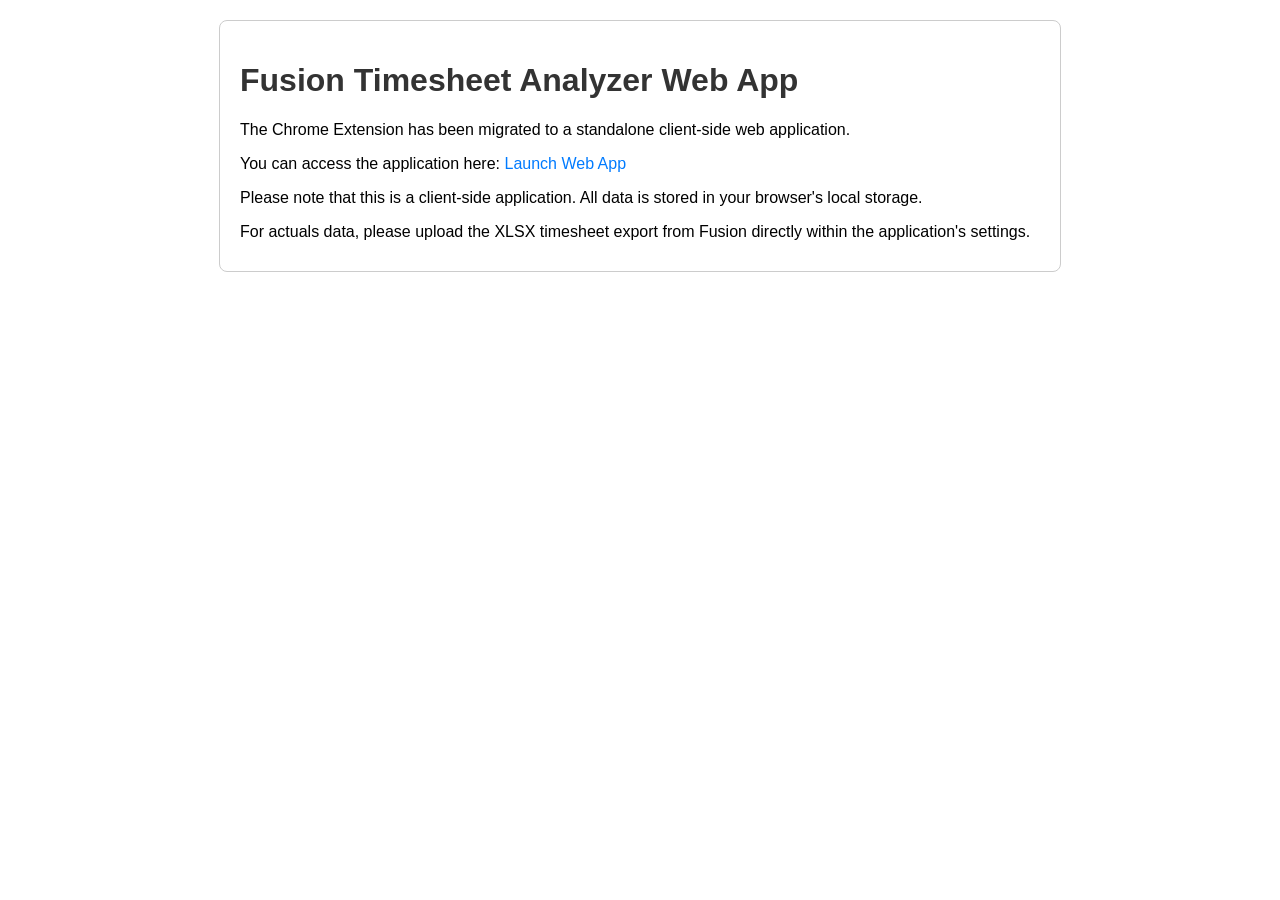
<file: index.html>
<!DOCTYPE html>
<html lang="en">
<head>
    <meta charset="UTF-8">
    <meta name="viewport" content="width=device-width, initial-scale=1.0">
    <title>Fusion Timesheet Analyzer</title>
    <style>
        body { font-family: sans-serif; margin: 20px; }
        .container { max-width: 800px; margin: 0 auto; padding: 20px; border: 1px solid #ccc; border-radius: 8px; }
        h1 { color: #333; }
        p { margin-bottom: 10px; }
        a { color: #007bff; text-decoration: none; }
        a:hover { text-decoration: underline; }
    </style>
</head>
<body>
    <div class="container">
        <h1>Fusion Timesheet Analyzer Web App</h1>
        <p>The Chrome Extension has been migrated to a standalone client-side web application.</p>
        <p>You can access the application here: <a href="./web-app/index.html">Launch Web App</a></p>
        <p>Please note that this is a client-side application. All data is stored in your browser's local storage.</p>
        <p>For actuals data, please upload the XLSX timesheet export from Fusion directly within the application's settings.</p>
    </div>
</body>
</html>
</file>
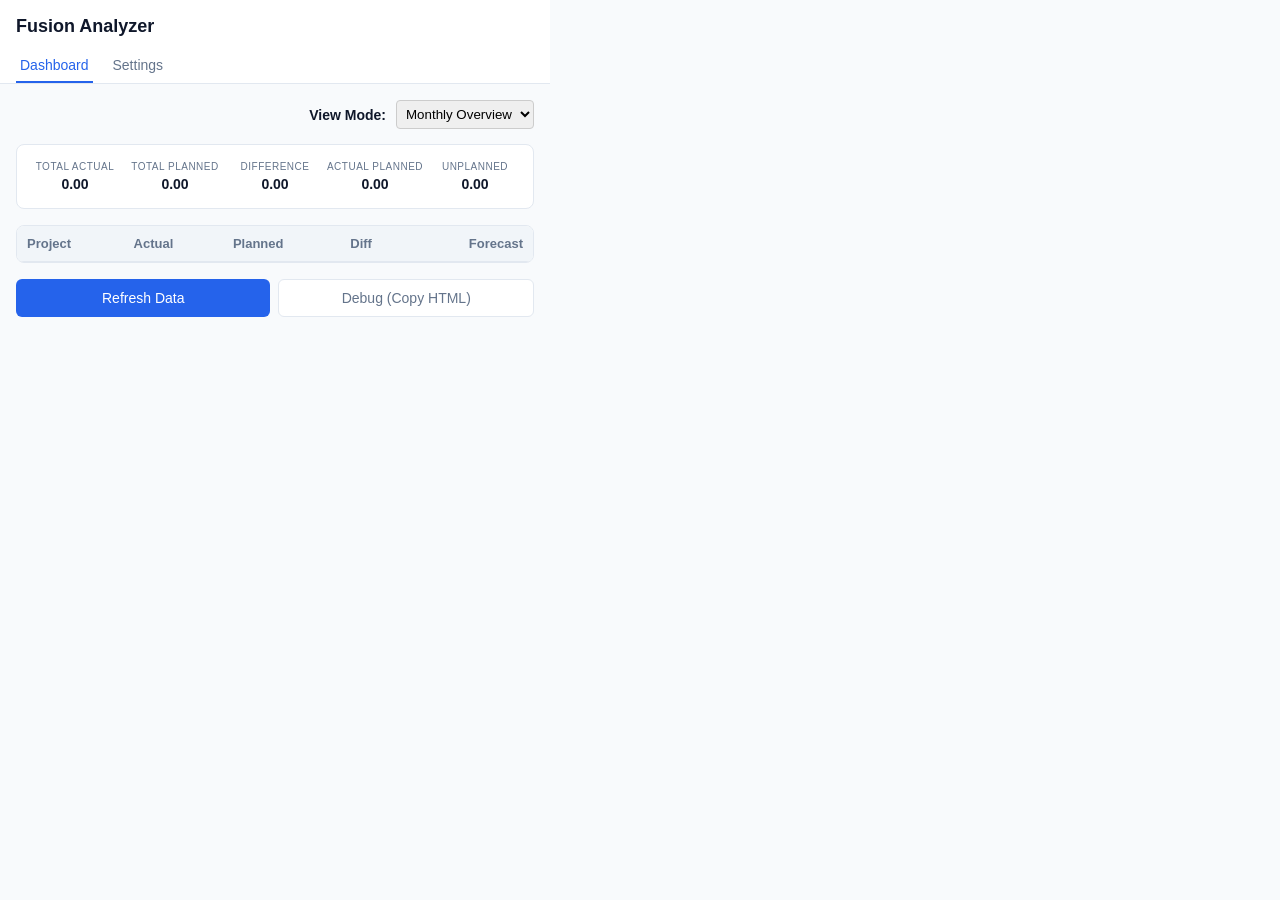
<file: web-app/index.html>
<!DOCTYPE html>
<html lang="en">

<head>
  <meta charset="UTF-8">
  <meta name="viewport" content="width=device-width, initial-scale=1.0">
  <title>Fusion Timesheet Analyzer</title>
  <link rel="stylesheet" href="style.css">
</head>

<body>
  <div class="container">
    <header>
      <h1>Fusion Analyzer</h1>
      <div class="tabs">
        <button id="tab-dashboard" class="tab-btn active">Dashboard</button>
        <button id="tab-settings" class="tab-btn">Settings</button>
      </div>
    </header>

    <main>
      <!-- Dashboard Tab -->
      <section id="view-dashboard" class="tab-content active">
        <div class="view-controls"
          style="margin-bottom: 15px; display: flex; justify-content: flex-end; align-items: center;">
          <label for="view-mode-toggle" style="margin-right: 10px; font-weight: bold; font-size: 14px;">View
            Mode:</label>
          <select id="view-mode-toggle" style="padding: 5px; border-radius: 4px; border: 1px solid #ccc;">
            <option value="monthly">Monthly Overview</option>
            <option value="weekly">Current Week</option>
          </select>
        </div>

        <div class="summary-card">
          <div class="stat">
            <span class="label">Total Actual</span>
            <span class="value" id="total-actual">0.00</span>
          </div>
          <div class="stat">
            <span class="label">Total Planned</span>
            <span class="value" id="total-planned">0.00</span>
          </div>
          <div class="stat">
            <span class="label">Difference</span>
            <span class="value" id="total-diff">0.00</span>
          </div>
          <div class="stat">
            <span class="label">Actual Planned</span>
            <span class="value" id="total-actual-planned">0.00</span>
          </div>
          <div class="stat">
            <span class="label">Unplanned</span>
            <span class="value" id="unplanned-work">0.00</span>
          </div>
        </div>

        <div class="table-container">
          <table id="analysis-table">
            <thead>
              <tr>
                <th>Project</th>
                <th>Actual</th>
                <th>Planned</th>
                <th>Diff</th>
                <th>Forecast</th>
              </tr>
            </thead>
            <tbody>
              <!-- Rows injected by JS -->
            </tbody>
          </table>
        </div>

        <div class="actions">
          <button id="btn-refresh" class="primary-btn">Refresh Data</button>
          <button id="btn-debug" class="secondary-btn">Debug (Copy HTML)</button>
        </div>
      </section>

      <!-- Settings Tab -->
      <section id="view-settings" class="tab-content">
        <div class="settings-header">
          <h2>Upload Actuals (XLSX)</h2>
          <p>Upload your monthly timesheet export from Fusion.</p>
        </div>

        <div class="upload-section">
          <input type="file" id="xlsx-upload" accept=".xlsx,.xls" style="display: none;">
          <button type="button" id="btn-upload-xlsx" class="primary-btn">Choose XLSX File</button>
          <p id="upload-status" style="margin-top: 10px; font-size: 12px; color: #666;"></p>
          <details style="margin-top: 10px; font-size: 12px; color: #666;">
            <summary style="cursor: pointer; color: #08bcf2;">How to export from Fusion</summary>
            <ol style="margin-top: 5px; padding-left: 20px;">
              <li>Go to Fusion Daily Timesheet</li>
              <li>Set date range to "Month to Date"</li>
              <li>Click "EXPORT" button</li>
              <li>Upload the downloaded XLSX file here</li>
            </ol>
          </details>
        </div>

        <hr style="margin: 20px 0; border: 1px solid #e5e5e5;">

        <div class="settings-header">
          <h2>Planned Hours</h2>
          <p>Set your monthly targets per project.</p>
        </div>

        <form id="settings-form">
          <div id="projects-list">
            <!-- Project inputs injected by JS -->
          </div>

          <div class="add-project">
            <input type="text" id="new-project-name" placeholder="New Project Name">
            <select id="new-project-mode" style="padding: 8px; border: 1px solid #e2e8f0; border-radius: 4px;">
              <option value="monthly">Monthly</option>
              <option value="weekly">Weekly</option>
            </select>
            <input type="number" id="new-project-hours" placeholder="Hours" step="0.5">
            <button type="button" id="btn-add-project">Add</button>
          </div>

          <button type="submit" class="save-btn">Save Settings</button>
        </form>
      </section>
    </main>
  </div>
  <script src="xlsx.full.min.js"></script>
  <script src="date-fns.min.js"></script>
  <script src="scripts/utils.js"></script>
  <script src="script.js"></script>
</body>

</html>
</file>
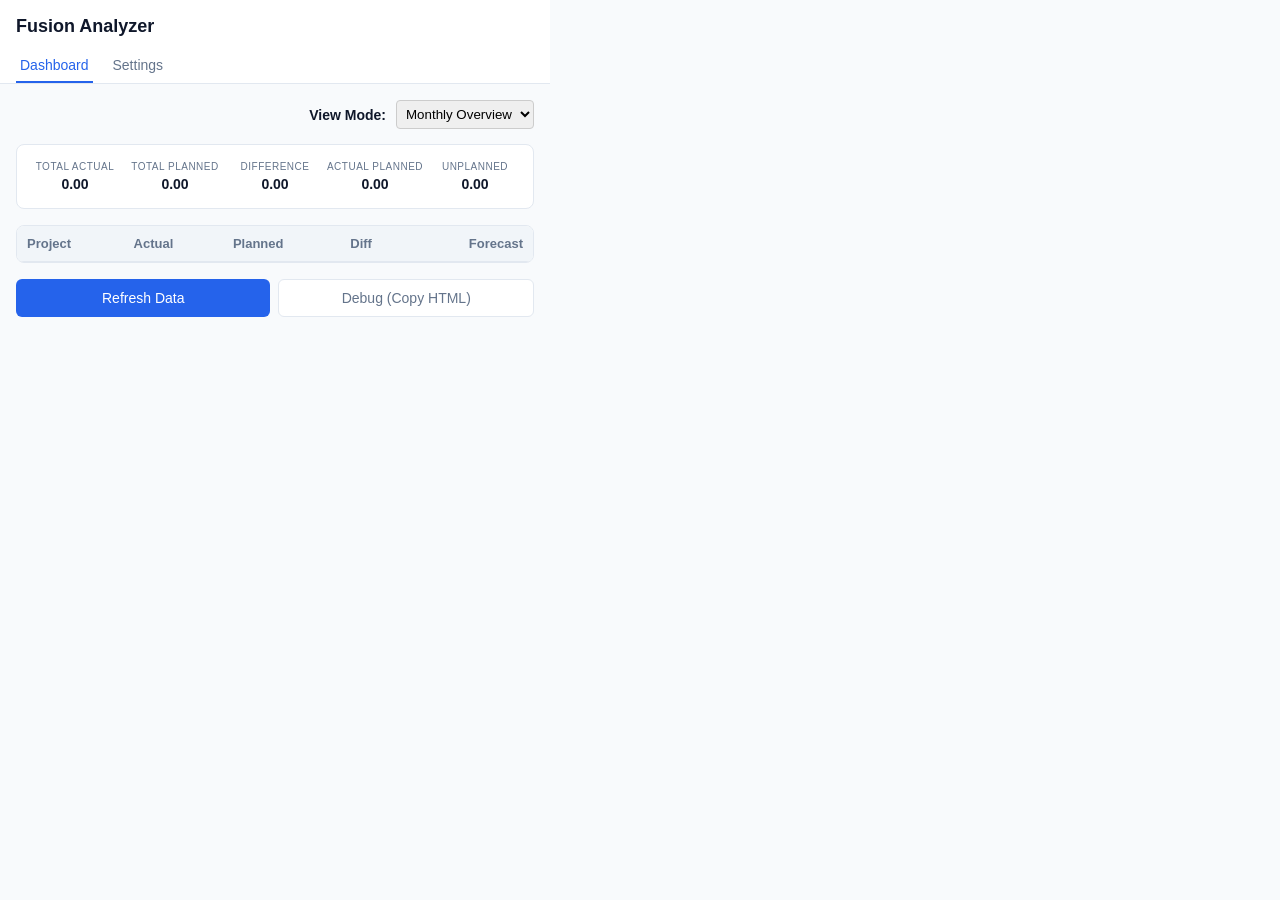
<file: popup.html>
<!DOCTYPE html>
<html lang="en">

<head>
  <meta charset="UTF-8">
  <meta name="viewport" content="width=device-width, initial-scale=1.0">
  <title>Fusion Timesheet Analyzer</title>
  <link rel="stylesheet" href="popup.css">
</head>

<body>
  <div class="container">
    <header>
      <h1>Fusion Analyzer</h1>
      <div class="tabs">
        <button id="tab-dashboard" class="tab-btn active">Dashboard</button>
        <button id="tab-settings" class="tab-btn">Settings</button>
      </div>
    </header>

    <main>
      <!-- Dashboard Tab -->
      <section id="view-dashboard" class="tab-content active">
        <div class="view-controls"
          style="margin-bottom: 15px; display: flex; justify-content: flex-end; align-items: center;">
          <label for="view-mode-toggle" style="margin-right: 10px; font-weight: bold; font-size: 14px;">View
            Mode:</label>
          <select id="view-mode-toggle" style="padding: 5px; border-radius: 4px; border: 1px solid #ccc;">
            <option value="monthly">Monthly Overview</option>
            <option value="weekly">Current Week</option>
          </select>
        </div>

        <div class="summary-card">
          <div class="stat">
            <span class="label">Total Actual</span>
            <span class="value" id="total-actual">0.00</span>
          </div>
          <div class="stat">
            <span class="label">Total Planned</span>
            <span class="value" id="total-planned">0.00</span>
          </div>
          <div class="stat">
            <span class="label">Difference</span>
            <span class="value" id="total-diff">0.00</span>
          </div>
          <div class="stat">
            <span class="label">Actual Planned</span>
            <span class="value" id="total-actual-planned">0.00</span>
          </div>
          <div class="stat">
            <span class="label">Unplanned</span>
            <span class="value" id="unplanned-work">0.00</span>
          </div>
        </div>

        <div class="table-container">
          <table id="analysis-table">
            <thead>
              <tr>
                <th>Project</th>
                <th>Actual</th>
                <th>Planned</th>
                <th>Diff</th>
                <th>Forecast</th>
              </tr>
            </thead>
            <tbody>
              <!-- Rows injected by JS -->
            </tbody>
          </table>
        </div>

        <div class="actions">
          <button id="btn-refresh" class="primary-btn">Refresh Data</button>
          <button id="btn-debug" class="secondary-btn">Debug (Copy HTML)</button>
        </div>
      </section>

      <!-- Settings Tab -->
      <section id="view-settings" class="tab-content">
        <div class="settings-header">
          <h2>Upload Actuals (XLSX)</h2>
          <p>Upload your monthly timesheet export from Fusion.</p>
        </div>

        <div class="upload-section">
          <input type="file" id="xlsx-upload" accept=".xlsx,.xls" style="display: none;">
          <button type="button" id="btn-upload-xlsx" class="primary-btn">Choose XLSX File</button>
          <p id="upload-status" style="margin-top: 10px; font-size: 12px; color: #666;"></p>
          <details style="margin-top: 10px; font-size: 12px; color: #666;">
            <summary style="cursor: pointer; color: #08bcf2;">How to export from Fusion</summary>
            <ol style="margin-top: 5px; padding-left: 20px;">
              <li>Go to Fusion Daily Timesheet</li>
              <li>Set date range to "Month to Date"</li>
              <li>Click "EXPORT" button</li>
              <li>Upload the downloaded XLSX file here</li>
            </ol>
          </details>
        </div>

        <hr style="margin: 20px 0; border: 1px solid #e5e5e5;">

        <div class="settings-header">
          <h2>Planned Hours</h2>
          <p>Set your monthly targets per project.</p>
        </div>

        <form id="settings-form">
          <div id="projects-list">
            <!-- Project inputs injected by JS -->
          </div>

          <div class="add-project">
            <input type="text" id="new-project-name" placeholder="New Project Name">
            <select id="new-project-mode" style="padding: 8px; border: 1px solid #e2e8f0; border-radius: 4px;">
              <option value="monthly">Monthly</option>
              <option value="weekly">Weekly</option>
            </select>
            <input type="number" id="new-project-hours" placeholder="Hours" step="0.5">
            <button type="button" id="btn-add-project">Add</button>
          </div>

          <button type="submit" class="save-btn">Save Settings</button>
        </form>
      </section>
    </main>
  </div>
  <script src="scripts/xlsx.full.min.js"></script>
  <script src="scripts/utils.js"></script>
  <script src="popup.js"></script>
</body>

</html>
</file>
<file: web-app/style.css>
:root {
  --primary: #2563eb;
  --primary-hover: #1d4ed8;
  --bg: #f8fafc;
  --surface: #ffffff;
  --text: #0f172a;
  --text-muted: #64748b;
  --border: #e2e8f0;
  --success: #10b981;
  --danger: #ef4444;
}

* {
  box-sizing: border-box;
  margin: 0;
  padding: 0;
}

body {
  font-family: 'Inter', -apple-system, BlinkMacSystemFont, sans-serif;
  width: 550px;
  min-height: 200px; /* Allow growing, prevent collapsing too small */
  /* Remove fixed height: 500px */
  background-color: var(--bg);
  color: var(--text);
  /* Remove overflow: hidden to allow expansion */
}

.container {
  display: flex;
  flex-direction: column;
  /* Remove height: 100% to allow container to determine its own height */
}

header {
  background: var(--surface);
  padding: 16px 16px 0;
  border-bottom: 1px solid var(--border);
}

h1 {
  font-size: 18px;
  font-weight: 600;
  margin-bottom: 12px;
}

.tabs {
  display: flex;
  gap: 16px;
}

.tab-btn {
  background: none;
  border: none;
  padding: 8px 4px;
  font-size: 14px;
  color: var(--text-muted);
  cursor: pointer;
  border-bottom: 2px solid transparent;
  transition: all 0.2s;
}

.tab-btn.active {
  color: var(--primary);
  border-bottom-color: var(--primary);
  font-weight: 500;
}

main {
  flex: 1;
  /* Remove overflow-y: auto to prevent internal scrollbar */
  padding: 16px;
}

.tab-content {
  display: none;
}

.tab-content.active {
  display: block;
}

/* Dashboard Styles */
.summary-card {
  display: flex;
  flex-wrap: wrap; /* Allow wrapping if space is too tight */
  justify-content: space-around; /* Distribute items evenly */
  align-items: center;
  background: var(--surface);
  padding: 12px;
  border-radius: 8px;
  border: 1px solid var(--border);
  margin-bottom: 16px;
  gap: 8px; /* Space between stat items */
}

.chart-container {
  position: relative;
  height: 250px;
  width: 100%;
  margin-bottom: 16px;
  background: var(--surface);
  border-radius: 8px;
  border: 1px solid var(--border);
  padding: 8px;
}

.stat {
  display: flex;
  flex-direction: column;
  align-items: center;
  flex: 1; /* Allow stats to grow and shrink */
  min-width: 80px; /* Ensure a minimum width for each stat */
  padding: 4px 0;
}

.stat .label {
  font-size: 10px; /* Slightly smaller for individual stats */
  color: var(--text-muted);
  text-transform: uppercase;
  letter-spacing: 0.5px;
  white-space: nowrap; /* Prevent label wrapping */
}

.stat .value {
  font-size: 14px; /* Slightly smaller for individual stats */
  font-weight: 600;
  margin-top: 4px;
}

.table-container {
  background: var(--surface);
  border-radius: 8px;
  border: 1px solid var(--border);
  overflow: hidden;
  margin-bottom: 16px;
}

table {
  width: 100%;
  border-collapse: collapse;
  font-size: 13px;
}

th,
td {
  padding: 10px;
  text-align: left;
  border-bottom: 1px solid var(--border);
}

th {
  background: #f1f5f9;
  font-weight: 600;
  color: var(--text-muted);
}

td:last-child,
th:last-child {
  text-align: right;
}

/* Color classes for summary values */
.diff-pos {
  color: var(--danger);
}

.diff-neg {
  color: var(--success);
}

.unplanned-red-text {
  color: var(--danger); /* Always red for unplanned */
}

.actual-planned-green {
  color: var(--success); /* Ahead of schedule */
}

.actual-planned-amber {
  color: orange; /* Slightly behind */
}

.actual-planned-red {
  color: var(--danger); /* Lagging badly */
}


/* Forecast column styles */
.forecast-over {
  color: var(--danger);
  font-weight: 500;
}

.forecast-under {
  color: var(--success);
  font-weight: 500;
}

.forecast-neutral {
  color: var(--text-muted);
  font-style: italic;
}

.forecast-unplanned {
  color: var(--text-muted);
  font-size: 12px;
}

.actions {
  display: flex;
  gap: 8px;
}

.primary-btn,
.secondary-btn,
.save-btn {
  width: 100%;
  padding: 10px;
  border-radius: 6px;
  border: none;
  font-weight: 500;
  cursor: pointer;
  font-size: 14px;
}

.primary-btn,
.save-btn {
  background: var(--primary);
  color: white;
}

.primary-btn:hover,
.save-btn:hover {
  background: var(--primary-hover);
}

.secondary-btn {
  background: var(--surface);
  border: 1px solid var(--border);
  color: var(--text-muted);
}

/* Settings Styles */
.settings-header {
  margin-bottom: 16px;
}

.settings-header h2 {
  font-size: 16px;
  margin-bottom: 4px;
}

.settings-header p {
  font-size: 13px;
  color: var(--text-muted);
}

.project-item {
  display: flex;
  gap: 8px;
  margin-bottom: 8px;
}

.project-item input[type="text"] {
  flex: 1;
  padding: 8px;
  border: 1px solid var(--border);
  border-radius: 4px;
  font-size: 13px;
}

.project-item input[type="number"] {
  width: 80px;
  padding: 8px;
  border: 1px solid var(--border);
  border-radius: 4px;
  font-size: 13px;
}

.remove-btn {
  background: none;
  border: none;
  color: var(--text-muted);
  cursor: pointer;
  padding: 4px;
}

.remove-btn:hover {
  color: var(--danger);
}

.add-project {
  display: flex;
  gap: 8px;
  margin-top: 16px;
  padding-top: 16px;
  border-top: 1px solid var(--border);
  margin-bottom: 16px;
}

.add-project input {
  padding: 8px;
  border: 1px solid var(--border);
  border-radius: 4px;
}

.add-project input[type="text"] {
  flex: 1;
}

.add-project input[type="number"] {
  width: 70px;
}

#btn-add-project {
  padding: 0 12px;
  background: var(--surface);
  border: 1px solid var(--border);
  border-radius: 4px;
  cursor: pointer;
}
</file>
<file: popup.css>
:root {
  --primary: #2563eb;
  --primary-hover: #1d4ed8;
  --bg: #f8fafc;
  --surface: #ffffff;
  --text: #0f172a;
  --text-muted: #64748b;
  --border: #e2e8f0;
  --success: #10b981;
  --danger: #ef4444;
}

* {
  box-sizing: border-box;
  margin: 0;
  padding: 0;
}

body {
  font-family: 'Inter', -apple-system, BlinkMacSystemFont, sans-serif;
  width: 550px;
  min-height: 200px; /* Allow growing, prevent collapsing too small */
  /* Remove fixed height: 500px */
  background-color: var(--bg);
  color: var(--text);
  /* Remove overflow: hidden to allow expansion */
}

.container {
  display: flex;
  flex-direction: column;
  /* Remove height: 100% to allow container to determine its own height */
}

header {
  background: var(--surface);
  padding: 16px 16px 0;
  border-bottom: 1px solid var(--border);
}

h1 {
  font-size: 18px;
  font-weight: 600;
  margin-bottom: 12px;
}

.tabs {
  display: flex;
  gap: 16px;
}

.tab-btn {
  background: none;
  border: none;
  padding: 8px 4px;
  font-size: 14px;
  color: var(--text-muted);
  cursor: pointer;
  border-bottom: 2px solid transparent;
  transition: all 0.2s;
}

.tab-btn.active {
  color: var(--primary);
  border-bottom-color: var(--primary);
  font-weight: 500;
}

main {
  flex: 1;
  /* Remove overflow-y: auto to prevent internal scrollbar */
  padding: 16px;
}

.tab-content {
  display: none;
}

.tab-content.active {
  display: block;
}

/* Dashboard Styles */
.summary-card {
  display: flex;
  flex-wrap: wrap; /* Allow wrapping if space is too tight */
  justify-content: space-around; /* Distribute items evenly */
  align-items: center;
  background: var(--surface);
  padding: 12px;
  border-radius: 8px;
  border: 1px solid var(--border);
  margin-bottom: 16px;
  gap: 8px; /* Space between stat items */
}

.chart-container {
  position: relative;
  height: 250px;
  width: 100%;
  margin-bottom: 16px;
  background: var(--surface);
  border-radius: 8px;
  border: 1px solid var(--border);
  padding: 8px;
}

.stat {
  display: flex;
  flex-direction: column;
  align-items: center;
  flex: 1; /* Allow stats to grow and shrink */
  min-width: 80px; /* Ensure a minimum width for each stat */
  padding: 4px 0;
}

.stat .label {
  font-size: 10px; /* Slightly smaller for individual stats */
  color: var(--text-muted);
  text-transform: uppercase;
  letter-spacing: 0.5px;
  white-space: nowrap; /* Prevent label wrapping */
}

.stat .value {
  font-size: 14px; /* Slightly smaller for individual stats */
  font-weight: 600;
  margin-top: 4px;
}

.table-container {
  background: var(--surface);
  border-radius: 8px;
  border: 1px solid var(--border);
  overflow: hidden;
  margin-bottom: 16px;
}

table {
  width: 100%;
  border-collapse: collapse;
  font-size: 13px;
}

th,
td {
  padding: 10px;
  text-align: left;
  border-bottom: 1px solid var(--border);
}

th {
  background: #f1f5f9;
  font-weight: 600;
  color: var(--text-muted);
}

td:last-child,
th:last-child {
  text-align: right;
}

/* Color classes for summary values */
.diff-pos {
  color: var(--danger);
}

.diff-neg {
  color: var(--success);
}

.unplanned-red-text {
  color: var(--danger); /* Always red for unplanned */
}

.actual-planned-green {
  color: var(--success); /* Ahead of schedule */
}

.actual-planned-amber {
  color: orange; /* Slightly behind */
}

.actual-planned-red {
  color: var(--danger); /* Lagging badly */
}


/* Forecast column styles */
.forecast-over {
  color: var(--danger);
  font-weight: 500;
}

.forecast-under {
  color: var(--success);
  font-weight: 500;
}

.forecast-neutral {
  color: var(--text-muted);
  font-style: italic;
}

.forecast-unplanned {
  color: var(--text-muted);
  font-size: 12px;
}

.actions {
  display: flex;
  gap: 8px;
}

.primary-btn,
.secondary-btn,
.save-btn {
  width: 100%;
  padding: 10px;
  border-radius: 6px;
  border: none;
  font-weight: 500;
  cursor: pointer;
  font-size: 14px;
}

.primary-btn,
.save-btn {
  background: var(--primary);
  color: white;
}

.primary-btn:hover,
.save-btn:hover {
  background: var(--primary-hover);
}

.secondary-btn {
  background: var(--surface);
  border: 1px solid var(--border);
  color: var(--text-muted);
}

/* Settings Styles */
.settings-header {
  margin-bottom: 16px;
}

.settings-header h2 {
  font-size: 16px;
  margin-bottom: 4px;
}

.settings-header p {
  font-size: 13px;
  color: var(--text-muted);
}

.project-item {
  display: flex;
  gap: 8px;
  margin-bottom: 8px;
}

.project-item input[type="text"] {
  flex: 1;
  padding: 8px;
  border: 1px solid var(--border);
  border-radius: 4px;
  font-size: 13px;
}

.project-item input[type="number"] {
  width: 80px;
  padding: 8px;
  border: 1px solid var(--border);
  border-radius: 4px;
  font-size: 13px;
}

.remove-btn {
  background: none;
  border: none;
  color: var(--text-muted);
  cursor: pointer;
  padding: 4px;
}

.remove-btn:hover {
  color: var(--danger);
}

.add-project {
  display: flex;
  gap: 8px;
  margin-top: 16px;
  padding-top: 16px;
  border-top: 1px solid var(--border);
  margin-bottom: 16px;
}

.add-project input {
  padding: 8px;
  border: 1px solid var(--border);
  border-radius: 4px;
}

.add-project input[type="text"] {
  flex: 1;
}

.add-project input[type="number"] {
  width: 70px;
}

#btn-add-project {
  padding: 0 12px;
  background: var(--surface);
  border: 1px solid var(--border);
  border-radius: 4px;
  cursor: pointer;
}
</file>
